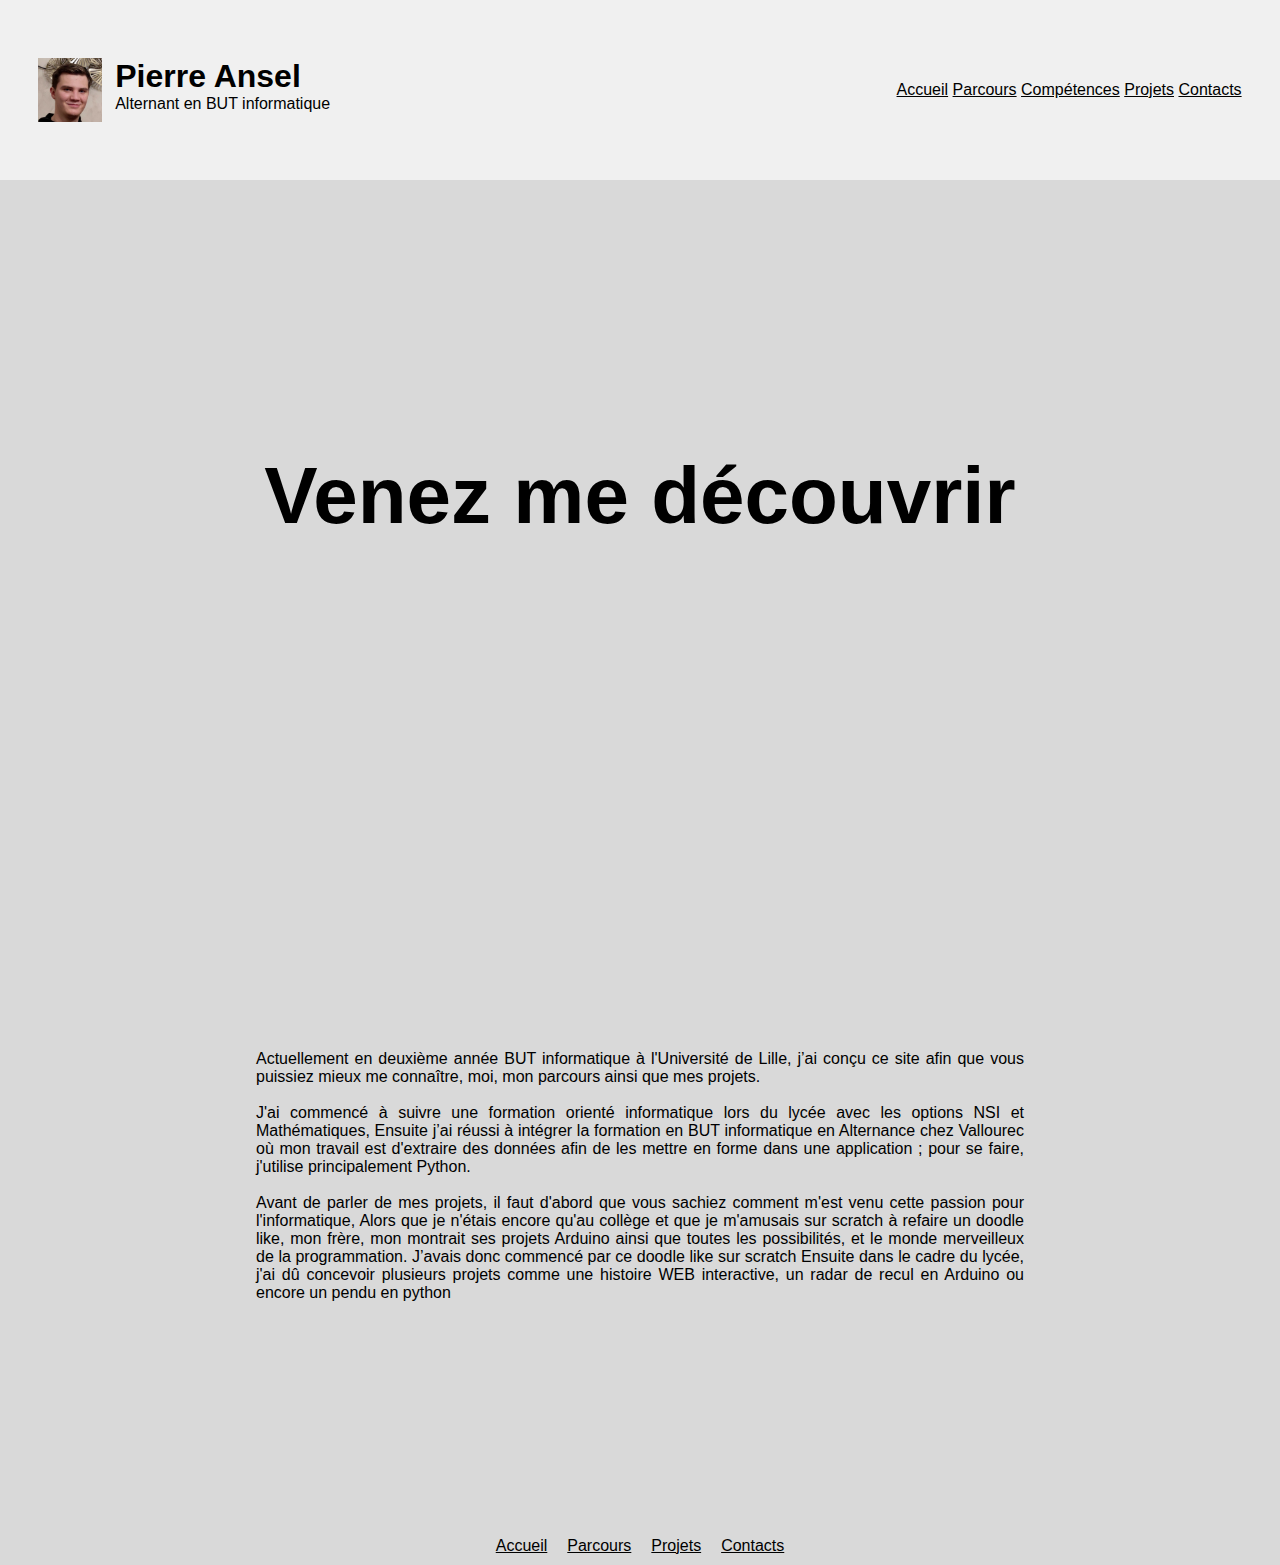
<file: index.html>
<!DOCTYPE html>
<html lang="fr">
<head>
    <meta charset="UTF-8">
    <link rel="stylesheet" href="style.css">
    <link rel="icon" href="res/image/des-documents.png" type="image/png">
    <title>Portfolio</title>
</head>
<body>
    <header>
        <div class="identite">
            <img src="res/image/profile.jpg" alt="photoCV">
            <div class="txt">
                    <h1>Pierre Ansel</h1>
                <p>Alternant en BUT informatique </p>
            </div>
        </div>
        <div class="link">
            <ul>
                <li><a href="index.html">Accueil</a></li>
                <li> <a href="parcours.html">Parcours</a> </li>
                <li> <a href="competences.html">Compétences</a> </li>
                <li><a href="projets.html">Projets</a></li>
                <li><a href="contacts.html">Contacts</a></li>
            </ul>
        </div>
    </header>
    <a href="#pave"> <h2 id="base">Venez me découvrir</h2></a>
    <main>


        <p id="pave">Actuellement en deuxième année BUT informatique à l'Université de Lille, j’ai conçu ce site afin que vous puissiez mieux me connaître, moi, mon parcours ainsi que mes projets.<br>
            <br>
            J'ai commencé à suivre une formation orienté informatique lors du lycée avec les options NSI et Mathématiques,
            Ensuite j’ai réussi à intégrer la formation en BUT informatique en Alternance chez Vallourec où mon travail est d'extraire des données afin de les mettre en forme dans une application ; pour se faire, j'utilise principalement Python.
            <br>
            <br>
            Avant de parler de mes projets, il faut d'abord que vous sachiez comment m'est venu cette passion pour l'informatique,
            Alors que je n'étais encore qu'au collège et que je m'amusais sur scratch à refaire un doodle like, mon frère, mon montrait ses projets Arduino ainsi que toutes les possibilités, et le monde merveilleux de la programmation.
            J’avais donc commencé par ce doodle like sur scratch
            Ensuite dans le cadre du lycée, j'ai dû concevoir plusieurs projets comme une histoire WEB interactive, un radar de recul en Arduino ou encore un pendu en python
            </p>

            <div class="link" id="index-link">
            <ul>
                <li><a href="index.html">Accueil</a></li>
                <li> <a href="parcours.html">Parcours</a> </li>
                <li><a href="Projets.html">Projets</a></li>
                <li><a href="contacts.html">Contacts</a></li>
            </ul>
        </div>
    </main>
    <footer>

    </footer>
</body>
</html>
</file>
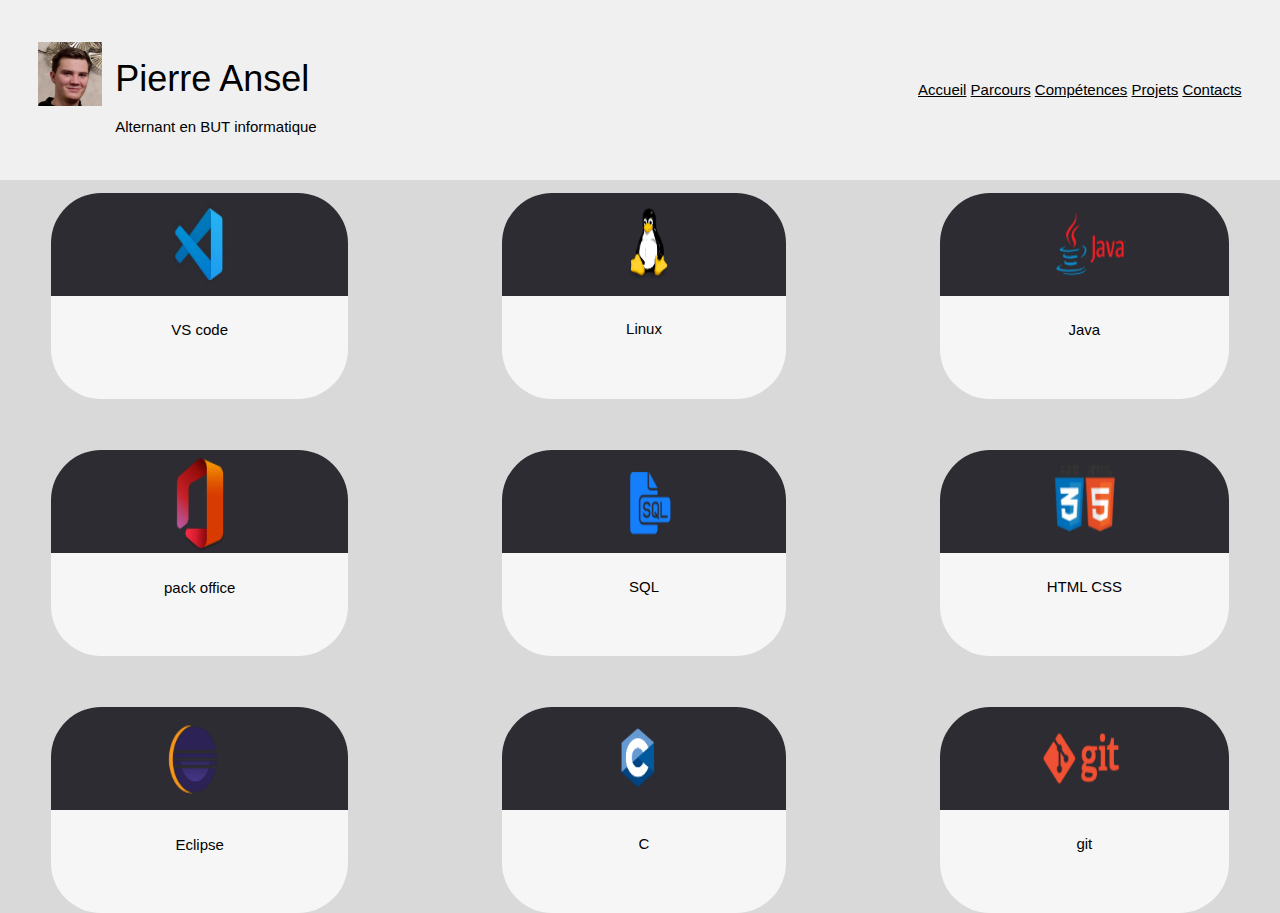
<file: competences.html>
<!DOCTYPE html>
<html lang="fr">
<head>
    <meta charset="UTF-8">
    <link rel="stylesheet" href="https://www.w3schools.com/w3css/4/w3.css">
    <link rel="stylesheet" href="style.css">
    <link rel="icon" href="res/image/des-documents.png" type="image/png">
    <title>Portfolio</title>
</head>
<body>
    <header>
        <div class="identite">
            <img src="res/image/profile.jpg" alt="photoCV">
            <div class="txt">
                    <h1>Pierre Ansel</h1>
                <p>Alternant en BUT informatique </p>
            </div>
        </div>
        <div class="link">
            <ul>
                <li><a href="index.html">Accueil</a></li>
                <li> <a href="parcours.html">Parcours</a> </li>
                <li> <a href="competences.html">Compétences</a> </li>
                <li><a href="projets.html">Projets</a></li>
                <li><a href="contacts.html">Contacts</a></li>
            </ul>
        </div>
    </header>
    <main id="competencesMain">



        <div class="projet" onclick="document.getElementById('id20').style.display='block' "id="vscode">
            <img src="res/image/vscode.png" alt="vscode logo">
            <p> VS code </p>
        </div>
            <div id="id20" class="w3-modal modalbg" style="display: none;">
              <div class="w3-modal-content modalalign">
                <div class="w3-container modalpad">
                  <span onclick="document.getElementById('id20').style.display='none'" class="w3-button w3-display-topright">&times;</span>
                  <p>VS code est un éditeur de code, dont je me sers pour mes projets :</p>
                  <p> HTML / CSS | Python | C </p>
                </div>
              </div>
            </div>
          </div>
                
          



        <div class="projet" onclick="document.getElementById('id21').style.display='block' " id="linux">
            <img src="res/image/linux.png" alt="image maison">
            <p> Linux </p>
        </div>
        <div id="id21" class="w3-modal modalbg" style="display: none;">
            <div class="w3-modal-content modalalign">
              <div class="w3-container modalpad">
                <span onclick="document.getElementById('id21').style.display='none'" class="w3-button w3-display-topright">&times;</span>
                <p>Linux est une famille de système d'exploitation open source, principalement utilisé dans le monde de la programmation</p>
              </div>
            </div>
          </div>





        <div class="projet" onclick="document.getElementById('id22').style.display='block' " id="java">
            <img src="res/image/java.png" alt="logo plan'king">
            <p> Java </p>
        </div>
        <div id="id22" class="w3-modal modalbg" style="display: none;">
            <div class="w3-modal-content modalalign">
              <div class="w3-container modalpad">
                <span onclick="document.getElementById('id22').style.display='none'" class="w3-button w3-display-topright">&times;</span>
                <p>Java est un language orienté objet sortie en 1995 et qui est polyvalant car fonctionne sur une machine virtuelle,</p>
                <p>ce qui explique qu'il peut fonctionner qu'importe l'OS utilisé lors de la programmation</p>
                <br>
                <p>Je me suis servi d'une variante de java développé par l'université dans le cadre du projet de jeu de fin de semestre</p>
              </div>
            </div>
          </div>
 

          <div class="projet" onclick="document.getElementById('id23').style.display='block' " id="sql">
            <img src="res/image/sql.png" alt="logo plan'king">
            <p> SQL </p>
        </div>
        <div id="id23" class="w3-modal modalbg" style="display: none;">
            <div class="w3-modal-content modalalign">
              <div class="w3-container modalpad">
                <span onclick="document.getElementById('id23').style.display='none'" class="w3-button w3-display-topright">&times;</span>
                <p>SQL ou (structured query language) est un language permettant de communiquer avec des bases de données</p>
              </div>
            </div>
          </div>



          <div class="projet" onclick="document.getElementById('id27').style.display='block' " id="office">
            <img src="res/image/office.png" alt="logo plan'king">
            <p> pack office </p>
        </div>
        <div id="id27" class="w3-modal modalbg" style="display: none;">
            <div class="w3-modal-content modalalign">
              <div class="w3-container modalpad">
                <span onclick="document.getElementById('id27').style.display='none'" class="w3-button w3-display-topright">&times;</span>
              <p>Le pack office, je m'en sers assez régulièrement dans le cadre de mon alternance afin de faire des présentation, faire des formulaires, de la documentation, ...</p>  
              </div>
            </div>
          </div>
 
          <div class="projet" onclick="document.getElementById('id24').style.display='block' " id="htmlcss">
            <img src="res/image/htmlcss.png" alt="logo plan'king">
            <p> HTML CSS </p>
        </div>
        <div id="id24" class="w3-modal modalbg" style="display: none;">
            <div class="w3-modal-content modalalign">
              <div class="w3-container modalpad">
                <span onclick="document.getElementById('id24').style.display='none'" class="w3-button w3-display-topright">&times;</span>
                <p>HTML est un language de balise, utilisé afin de créer la structure d'une page internet</p>
                <p>CSS est un language qui lui, sert pour la mise en forme d'une ou plusieurs page internet </p>
                <br>
                <p>Je me sers de ces languages dans les projets d'histoire interactive ainsi que dans le projet d'entreprise fictive</p>
              </div>
            </div>
          </div>


          <div class="projet" onclick="document.getElementById('id25').style.display='block' " id="eclipse">
            <img src="res/image/eclipse.png" alt="logo plan'king">
            <p> Eclipse </p>
        </div>
        <div id="id25" class="w3-modal modalbg" style="display: none;">
            <div class="w3-modal-content modalalign">
              <div class="w3-container modalpad">
                <span onclick="document.getElementById('id25').style.display='none'" class="w3-button w3-display-topright">&times;</span>
                <p>Eclipse est un éditeur de code, principalement utilisé pour le Java</p>
              </div>
            </div>
          </div>


          <div class="projet" onclick="document.getElementById('id26').style.display='block' " id="htmlcss">
            <img src="res/image/c.png" alt="logo plan'king">
            <p> C </p>
        </div>
        <div id="id26" class="w3-modal modalbg" style="display: none;">
            <div class="w3-modal-content modalalign">
              <div class="w3-container modalpad">
                <span onclick="document.getElementById('id26').style.display='none'" class="w3-button w3-display-topright">&times;</span>
                <p>C est un language de programmation bas niveau (plus proche du language machine) qui vue le jour dans les années 70</p>
                <p>encore aujourd'hui, c'est un language encore beaucoup utilisé</p>
              </div>
            </div>
          </div>


          <div class="projet" onclick="document.getElementById('id29').style.display='block' " id="htmlcss">
            <img src="res/image/git.png" alt="logo plan'king">
            <p> git </p>
        </div>
        <div id="id29" class="w3-modal modalbg" style="display: none;">
            <div class="w3-modal-content modalalign">
              <div class="w3-container modalpad">
                <span onclick="document.getElementById('id29').style.display='none'" class="w3-button w3-display-topright">&times;</span>
                <p>GIT est un controleur de version gratuit et open source, utilisé dans absolument tous mes projets </p>
              </div>
            </div>
          </div>
    </main>
    <footer>

    </footer>
</body>
</html>
</file>
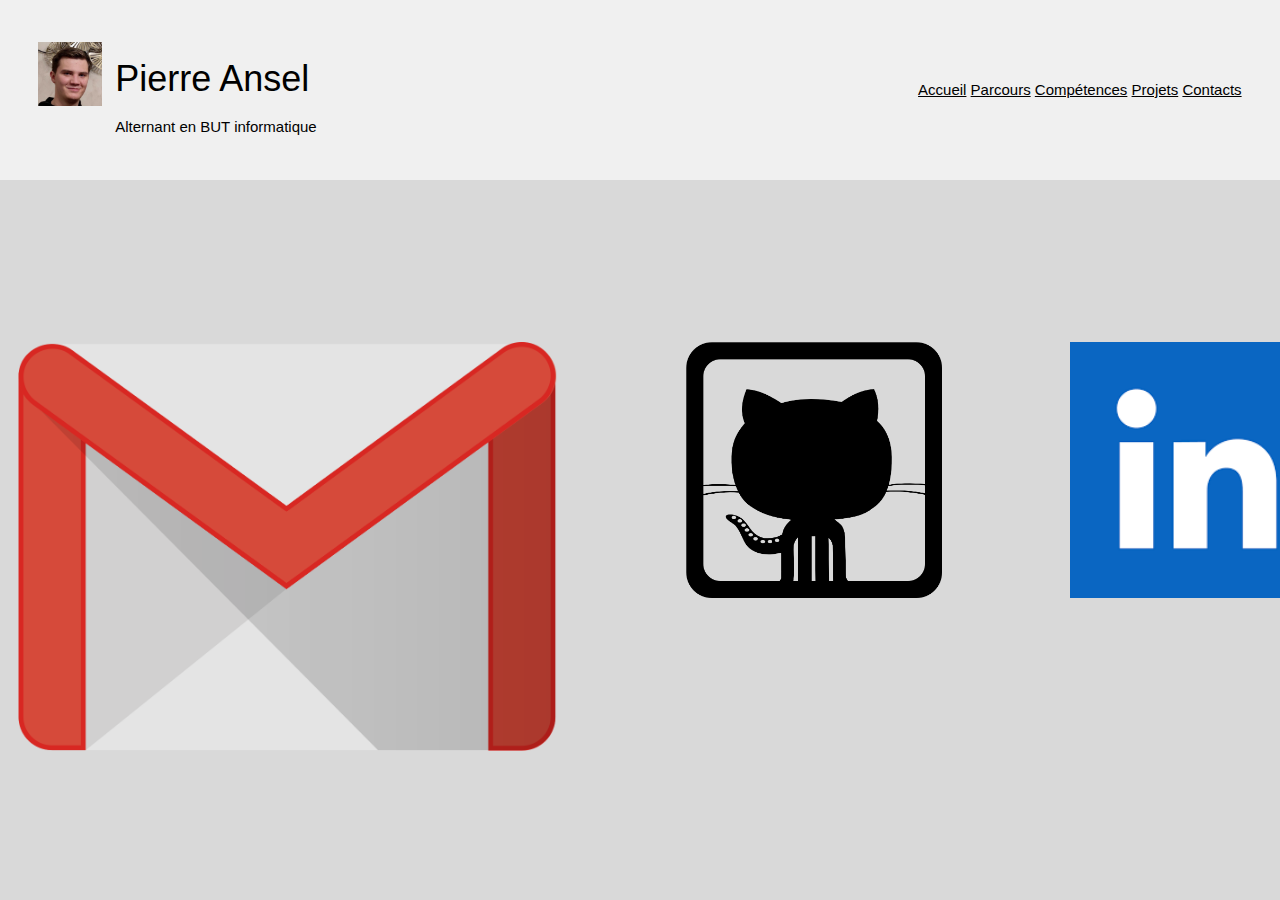
<file: contacts.html>
<!DOCTYPE html>
<html lang="fr">
<head>
    <meta charset="UTF-8">
    <link rel="stylesheet" href="https://www.w3schools.com/w3css/4/w3.css">
    <link rel="stylesheet" href="style.css">
    <link rel="icon" href="res/image/des-documents.png" type="image/png">
    <title>Portfolio</title>
</head>
<body>
    <header>
        <div class="identite">
            <img src="res/image/profile.jpg" alt="photoCV">
            <div class="txt">
                    <h1>Pierre Ansel</h1>
                <p>Alternant en BUT informatique </p>
            </div>
        </div>
        <div class="link">
            <ul>
                <li><a href="index.html">Accueil</a></li>
                <li> <a href="parcours.html">Parcours</a> </li>
                <li> <a href="competences.html">Compétences</a> </li>
                <li><a href="Projets.html">Projets</a></li>
                <li><a href="contacts.html">Contacts</a></li>
            </ul>
        </div>
    </header>
    <main>
        <div class="centre">
        <div class="contacts">
        <!-- MAIL -->
            <img src="res/image/mail.png" onclick="document.getElementById('imgContact').style.display='block' "alt="mail">
            <div id="imgContact" class="w3-modal modalbg" style="display: none;">
                <div class="w3-modal-content modalalign">
                  <div class="w3-container modalpad">
                    <span onclick="document.getElementById('imgContact').style.display='none'" class="w3-button w3-display-topright">&times;</span>
                    <p>Mail perso : pierre[dot]ansel03[at]gmail[dot]com</p>
                    <p>Mail étudiant : pierre[dot]ansel[dot]etu[at]univ-lille[dot]fr</p>
                  </div>
                </div>
              </div>

        <!-- GITHUB -->

              <a href="https://github.com/Pyaire"> <img src="res/image/github.png" alt="logo github"></a>

        <!-- INSTA -->

              <a href="https://www.linkedin.com/in/pierre-ansel-6a5069234/"> <img src="res/image/insta.png" alt=""></a>

        </div>
    </div>
    </main>
    <footer>

    </footer>
</body>
</html>
</file>
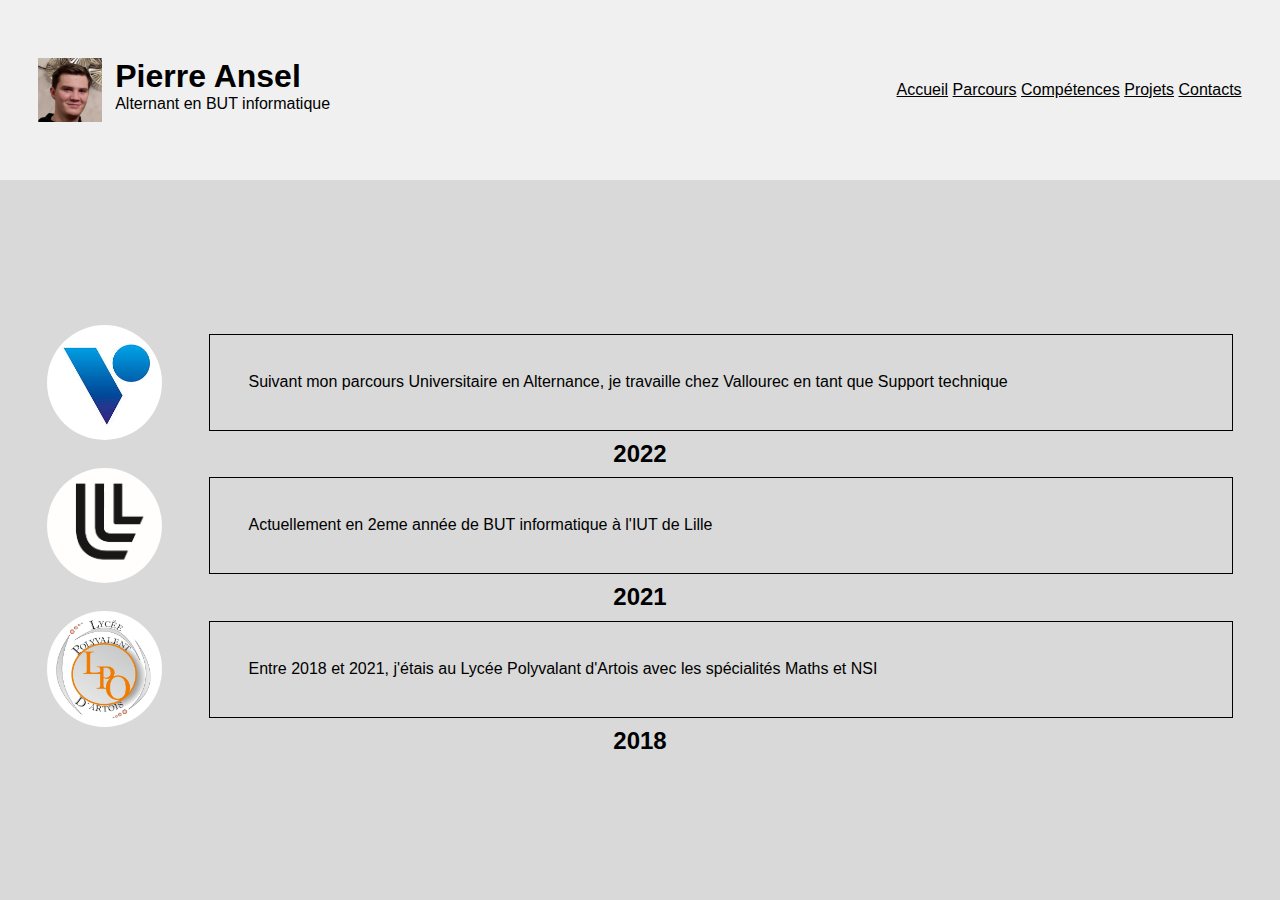
<file: parcours.html>
<!DOCTYPE html>
<html lang="fr">
<head>
    <meta charset="UTF-8">
    <link rel="stylesheet" href="style.css">
    <link rel="icon" href="res/image/des-documents.png" type="image/png">
    <title>Portfolio</title>
</head>
<body>
    <header>
        <div class="identite">
            <img src="res/image/profile.jpg" alt="photoCV">
            <div class="txt">
                    <h1>Pierre Ansel</h1>
                <p>Alternant en BUT informatique </p>
            </div>
        </div>
        <div class="link">
            <ul>
                <li><a href="index.html">Accueil</a></li>
                <li> <a href="parcours.html">Parcours</a> </li>
                <li> <a href="competences.html">Compétences</a> </li>
                <li><a href="projets.html">Projets</a></li>
                <li><a href="contacts.html">Contacts</a></li>
            </ul>
        </div>
    </header>
    <main id="parcours">
        <div id="vallourec">
            <img  src="res/image/vallourec_logo.jpg" class="imgCercle" alt="Logo Vallourec">
            <p>Suivant mon parcours Universitaire en Alternance, je travaille chez Vallourec en tant que Support technique</p>
        </div>
        <h2>2022</h2>
        <div id="iut">
            <img  src="res/image/logoUnivLille.jpg" class="imgCercle" alt="Logo UnivLille">
            <p>Actuellement en 2eme année de BUT informatique à l'IUT de Lille</p>
        </div>
        <h2>2021</h2>
        <div id="lpo">
            <img src="res/image/logoLPO.jpg" class="imgCercle" alt="Logo LPO">
            <p>Entre 2018 et 2021, j'étais au Lycée Polyvalant d'Artois avec les spécialités Maths et NSI</p>
        </div>
        <h2>2018</h2>

    </main>
    <footer>

    </footer>
</body>
</html>
</file>
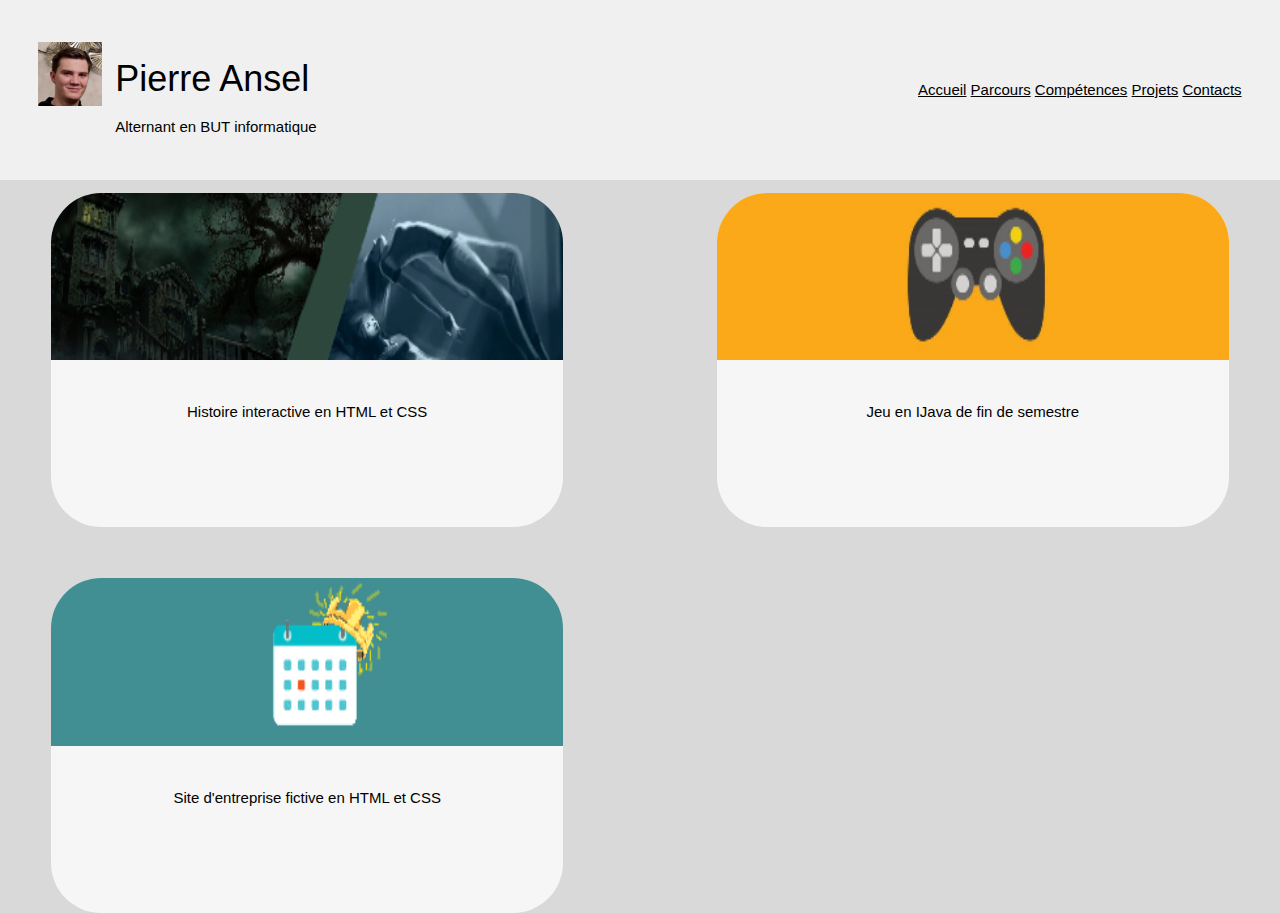
<file: projets.html>
<!DOCTYPE html>
<html lang="fr">
<head>
    <meta charset="UTF-8">
    <link rel="stylesheet" href="https://www.w3schools.com/w3css/4/w3.css">
    <link rel="stylesheet" href="style.css">
    <link rel="icon" href="res/image/des-documents.png" type="image/png">
    <title>Portfolio</title>
</head>
<body>
    <header>
        <div class="identite">
            <img src="res/image/profile.jpg" alt="photoCV">
            <div class="txt">
                    <h1>Pierre Ansel</h1>
                <p>Alternant en BUT informatique </p>
            </div>
        </div>
        <div class="link">
            <ul>
                <li><a href="index.html">Accueil</a></li>
                <li> <a href="parcours.html">Parcours</a> </li>
                <li> <a href="competences.html">Compétences</a> </li>
                <li><a href="projets.html">Projets</a></li>
                <li><a href="contacts.html">Contacts</a></li>
            </ul>
        </div>
    </header>
    <main id="projetMain">
        <div class="projet" onclick="document.getElementById('id01').style.display='block' "id="historieInteract">
            <img src="res/image/histoire.png" alt="image maison">
            <p> Histoire interactive en HTML et CSS </p>
        </div>
            <div id="id01" class="w3-modal modalbg" style="display: none;">
              <div class="w3-modal-content modalalign">
                <div class="w3-container modalpad">
                  <span onclick="document.getElementById('id01').style.display='none'" class="w3-button w3-display-topright">&times;</span>
                  <p>Ce projet à été réalisé au lycée dans le cadre d'un DM de nsi</p>
                  <p>il est réalisé en HTML et CSS et le lien pour acceder à l'histoire est <a href="https://pyaire.github.io/DM-nsi" target="_blank"> ici</a></p>
                  <p>et le lien <a href="https://github.com/Pyaire/DM-nsi" target="_blank">github</a></p>
                </div>
              </div>
            </div>
          </div>
                 
        <div class="projet" onclick="document.getElementById('id02').style.display='block' " id="lifeTycoon">
            <img src="res/image/manette.png" alt="image maison">
            <p> Jeu en IJava de fin de semestre </p>
        </div>
        <div id="id02" class="w3-modal modalbg" style="display: none;">
            <div class="w3-modal-content modalalign">
              <div class="w3-container modalpad">
                <span onclick="document.getElementById('id02').style.display='none'" class="w3-button w3-display-topright">&times;</span>
                <p>c'est un projet de la fin du premier semestre, un jeu de type tycoon ou le but est de vendre des jouets pour acheter plus de biens</p>
                <p>il est réalisé en Ijava, un language crée par l'IUT afin de facilité l'apprentisage de la programmation</p>
                <p>et le lien <a href="https://github.com/Pyaire/SAE-1.02" target="_blank">github</a></p>
              </div>
            </div>
          </div>
        <div class="projet" onclick="document.getElementById('id03').style.display='block' " id="planKing">
            <img src="res/image/plankingcomplet.png" alt="logo plan'king">
            <p> Site d'entreprise fictive en HTML et CSS </p>
        </div>
        <div id="id03" class="w3-modal modalbg" style="display: none;">
            <div class="w3-modal-content modalalign">
              <div class="w3-container modalpad">
                <span onclick="document.getElementById('id03').style.display='none'" class="w3-button w3-display-topright">&times;</span>
                <p>c'est un projet de la fin du premier semestre, on a dû créer un site pour une entreprise fictive que nous avons choisi</p>
                <p>il est réalisé en HTML et CSS, et le lien du site est <a href="https://pyaire.github.io/SA-106/">ici</a> </p>
                <p>et le lien <a href="https://github.com/Pyaire/SA-106" target="_blank">github</a></p>
              </div>
            </div>
          </div>
    </main>
    <footer>

    </footer>
</body>
</html>
</file>
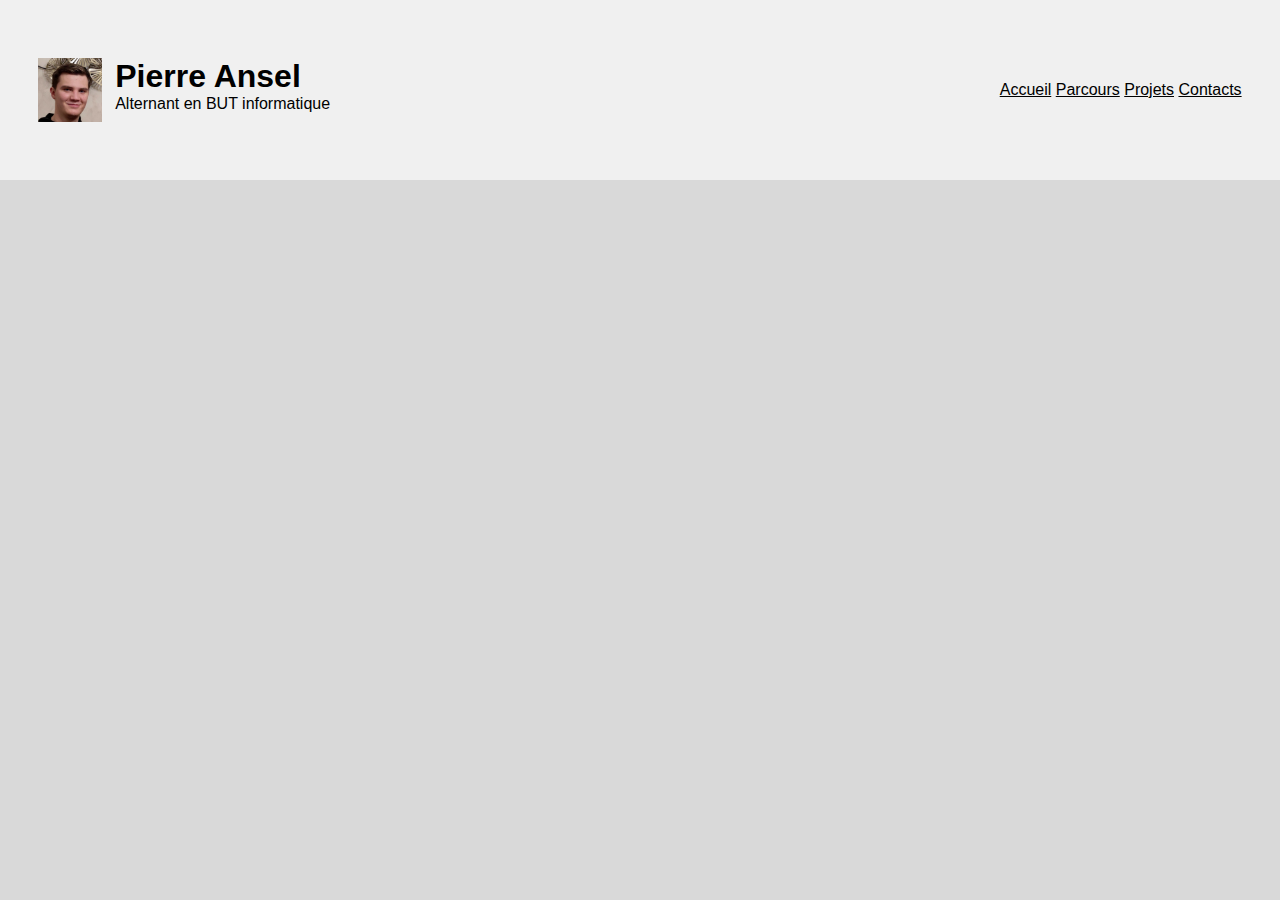
<file: template.html>
<!DOCTYPE html>
<html lang="fr">
<head>
    <meta charset="UTF-8">
    <link rel="stylesheet" href="style.css">
    <title>Portfolio</title>
</head>
<body>
    <header>
        <div class="identite">
            <img src="res/image/profile.jpg" alt="photoCV">
            <div class="txt">
                    <h1>Pierre Ansel</h1>
                <p>Alternant en BUT informatique </p>
            </div>
        </div>
        <div class="link">
            <ul>
                <li><a href="index.html">Accueil</a></li>
                <li> <a href="parcours.html">Parcours</a> </li>
                <li><a href="Projets.html">Projets</a></li>
                <li><a href="contacts.html">Contacts</a></li>
            </ul>
        </div>
    </header>
    <main>

    </main>
    <footer>

    </footer>
</body>
</html>
</file>
<file: style.css>
*{
    box-sizing: border-box;
    margin: 0;
    padding: 0;
    font-family: Arial, Helvetica, sans-serif;
}

body{
    background-color: #D9D9D9;
}

header{
    background-color: rgb(240, 240, 240);
    height: 20vh;
    display: flex;
    justify-content: space-between;
    align-items: center;
}

header img{
    width: 5vw;
    height: 5vw;
}

.identite{
    display: flex;
    margin-left: 3vw;
}

.txt{
    margin-left: 1vw;
}

header li{
    display: inline;
}

.link  a{
    color: black;
    text-decoration: underline;
}

main{
    display: flex;
    flex-direction: column;
    justify-content: center;
    height: 80vh;
}

#fleche{
    width: 100vw;
    display: flex;
    align-self: center;
    justify-content: center;
}

.textParcours{
    display: flex;
    justify-content: space-around;
}

#gauche, #droite, #centre{
    background-color: black;
}

.imgCercle{
    border-radius: 50%;
    width: 9vw;
    height: auto;
}

header ul{
    margin-right: 3vw;
}

#parcours div{
    display: flex;
    flex-direction: row;
    justify-content: space-evenly;
    align-items: center;
}

#parcours div p{
    padding: 3%;
    border: solid black 1px;
    width: 80vw;
}

#projetMain {
    display: grid;
    grid-template-columns: repeat(2, 1fr);
    grid-gap: 4vw;
    grid-auto-rows: minmax(100px, auto);
    margin-top: 1%;
  }

  #competencesMain {
    display: grid;
    grid-template-columns: repeat(3, 1);
    grid-gap: 4vw;
    /* row-gap: 30vh; */
    grid-auto-rows: minmax(100px, auto);
    margin-top: 1%;
  }

  #competencesMain div img{
    display: block;
    border-top-left-radius: 50px;
    border-top-right-radius: 50px;
  }

  #projetMain div img{
    display: block;
    border-top-left-radius: 50px;
    border-top-right-radius: 50px;
  }

.projet{
    background-color: #f6f6f6;
    border-radius: 50px;
    margin: 0vw 4vw;
    align-items: center;
    flex-direction: column;
    cursor: pointer;
    /* min-width: 503px;
    min-height: 214px; */
}

h2{
    display: flex;
    justify-content: center;

}

.projet p{
    position: relative;
    margin-top: 8%;
    display: flex;
    justify-content: space-around;
    align-items: center;
}

.projet img{
    position: relative;
    height: 50%;
    width: 100%;
    ;
}

  #historieInteract, #vscode{
    grid-column: 1;
    grid-row: 1;
  }

#lifeTycoon, #linux{
    grid-column: 2;
    grid-row: 1;
}

.modalbg{
    background-color: rgba(0, 0, 0, 0.7);
    display: flex;
    justify-content: center;
    align-items: center;
}

.modalpad{
    padding: 2%;
}

.modalalign{
    margin-top: 150px;
}

#pave{
    width: 60vw;
    margin-left: 20vw;
    margin-top: 80vh;
    margin-bottom: 20vh;
    text-align: justify;
    text-justify: inter-word;
}

a{
    text-decoration: none;
}

#base:hover{
    color: #3f3f3f;
}

#base{
    font-size: 5em;
    color: black;
    margin-top: 30vh;
    font-weight: bold;
    padding-bottom: 5vh;
}

#index-link ul{
    display: flex;
    justify-content: center;
    margin-top: -10vh;
    margin-top: 5vh;
}

#index-link ul li{
    display: inline;
    padding: 10px;
}


.contacts {
    display: grid;
    grid-template-columns: repeat(3, 1fr);
    grid-gap: 10vw;
    grid-auto-rows: minmax(100px, auto);
    margin-top: 1%;
    margin-left: 5%;
  }

  .contacts:nth-child(1) {
    grid-column: 1;
    grid-row: 1;
  }

  .contacts:nth-child(2) {
    grid-column: 1;
    grid-row: 2;
  }

  .contacts:nth-child(3) {
    grid-column: 1;
    grid-row: 3;
  }
  .contacts img{
    width: 20vw;
    height: auto    ;
  }

  .centre{
    display: flex;
    justify-content: center;
    align-items: center;
  }

  .contacts > img{
    width: 60vh;
    height: auto;
  }

  .contacts > img:hover{
    cursor: pointer;
  }

  #comp{
    width: 20vw;
    height: auto;
  }

  #java{
    grid-column: 3;
    grid-row: 1 ;
  }

  #sql{
    grid-column: 2;
    grid-row: 2;
  }

  #office{
    grid-column: 1;
    grid-row: 2;
  }
</file>
